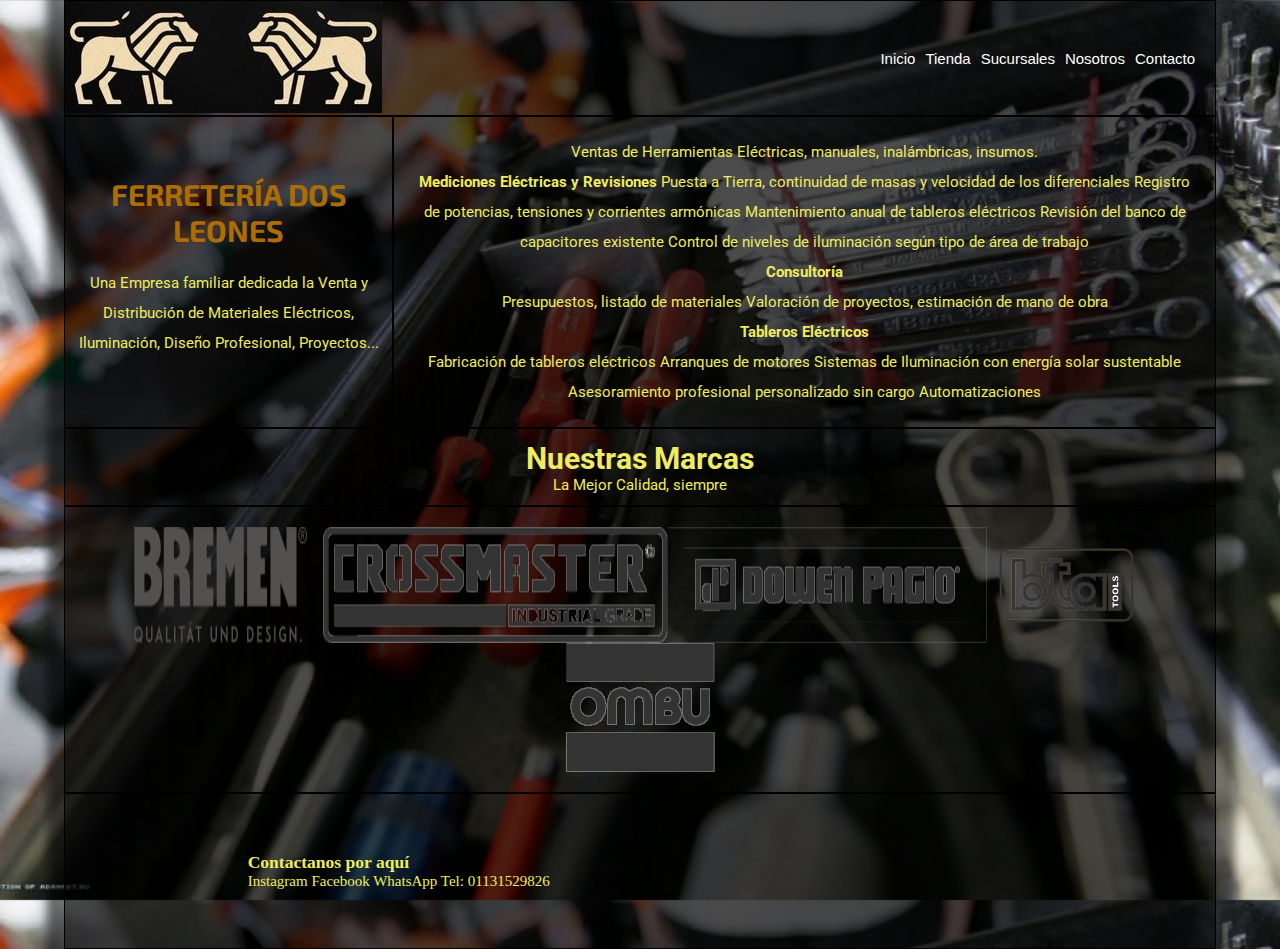
<file: index.html>
<!-- Se implementa el uso de grids en el "index" y "tienda", con uso de box-modeling y 
       el uso de de flex para el ordenamiento de los elementos contenidos en las cajas. 
       Se aplica responsive con un @media de 768px  -->

       <!-- Aún me quedan algunas interrogantes a solucionar, especialmente la adaptación
               del mismo grid a diferentes html con diferentes necesidades y su estilizado desde el mismo css -->


<!DOCTYPE html>
<html lang="en">
<head>
     <meta charset="UTF-8">
     <meta http-equiv="X-UA-Compatible" content="IE=edge">
     <meta name="viewport" content="width=device-width, initial-scale=1.0">
     <title>Ferretería  Dos Leones</title>
     <link rel="stylesheet" href="./styles/styles.css">
     <link rel="shortcut icon" href="assets/logoFav.png" type="image/x-icon">

     <!-- --------------------------- FUENTES GOOGLE ---------------------------- -->
     <!-- fuente exo2 -->
     <link rel="preconnect" href="https://fonts.googleapis.com">
     <link rel="preconnect" href="https://fonts.gstatic.com" crossorigin>
     <link href="https://fonts.googleapis.com/css2?family=Exo+2:wght@700&display=swap" rel="stylesheet">
     <!-- fuente roboto -->
     <link rel="preconnect" href="https://fonts.googleapis.com">
     <link rel="preconnect" href="https://fonts.gstatic.com" crossorigin>
     <link href="https://fonts.googleapis.com/css2?family=Roboto:wght@300&display=swap" rel="stylesheet">

</head>

<!-- ----------------------------------------------------------------------- -->

<body>
     <header class="header">
          <div class="logo">
               <a href="./index.html"><img src="./assets/logorECORTE.jpg" alt="logo de ferretería los dos leones"></a>
          </div>

          <nav> 
               <ul>
                         <li><a href="#">Inicio</a></li>
                         <li><a href="./pages/tienda.html">Tienda</a></li>
                         <li><a href="./pages/sucursales.html">Sucursales</a></li>
                         <li><a href="./pages/nosotros.html">Nosotros</a></li>
                         <li><a href="./pages/contacto.html">Contacto</a></li>
                    </ul>
          </nav>
     </header>

     <aside class="sideBar">
          <h1 class="fontExo700 fuenteColor_Institucional">ferretería dos leones</h1>
          <div class="parrafo_aside font_size_1-5rem fontRoboto300">
               <p>
                    Una Empresa familiar dedicada la Venta y Distribución de Materiales Eléctricos, Iluminación,  Diseño Profesional, Proyectos...
               </p>
          </div>
     </aside>
     <main class="fontRoboto300 colorAmarillo">
          <p>
               Ventas de Herramientas Eléctricas, manuales, inalámbricas, insumos.
          </p>
           <p> <!--nota: se usó la etiqueta "strong" que hanía quedado pendiente en el TP anterior y decidí implementarla para resaltar en este párrafo  --> 
               <strong>Mediciones Eléctricas y Revisiones </strong> 
               Puesta a Tierra, continuidad de masas y velocidad de los diferenciales Registro de potencias, tensiones y corrientes armónicas Mantenimiento anual de tableros eléctricos Revisión del banco de capacitores existente Control de niveles de iluminación según tipo de área de trabajo
          </p>
               

               <strong>Consultoría</strong> 
               Presupuestos, listado de materiales Valoración de proyectos, estimación de mano de obra

                <strong>Tableros Eléctricos</strong> 
               Fabricación de tableros eléctricos Arranques de motores Sistemas de Iluminación con energía solar sustentable Asesoramiento profesional personalizado sin cargo Automatizaciones
          
     </main>
     <section class="section fontRoboto300 colorAmarillo">
          <h2 >Nuestras Marcas</h2>
          <p>La Mejor Calidad, siempre</p>
     </section>
     <section class="sectionMarcas">
          <img src="./assets/bremen-189x641.png" alt="logo Bremen">
          <img src="./assets/crossmas.png" alt="logo Crossmaster">
          <img src="./assets/DoowenPagioLogo.png" alt="logo Dowen Pagio">
          <img src="./assets/logo-bta-tools-menu-31.png" alt="logo BTA">
          <img src="./assets/ombu2.png" alt="logo Ombú">
     </section>

     <footer class="footer">
         <div class="contactanosFooter colorAmarillo">
               <h3>Contactanos por aquí</h3>
               <p>
                    Instagram
                    Facebook
                    WhatsApp
                    Tel: 01131529826
               </p>
          </div> 
          <div>
                <iframe src="https://www.google.com/maps/embed?pb=!1m18!1m12!1m3!1d5326.312808453506!2d-58.93833298445359!3d-34.61760910013826!2m3!1f0!2f0!3f0!3m2!1i1024!2i768!4f13.1!3m3!1m2!1s0x95bc8fa3cf2239ad%3A0x32141d24563ee7d1!2sFerreter%C3%ADa%20Dos%20Leones!5e0!3m2!1sen!2sar!4v1647841131516!5m2!1sen!2sar" width="300" height="150" style="border:0;" allowfullscreen="" loading="lazy"></iframe>
          </div> 
     </footer>
</body>
</html>
</file>
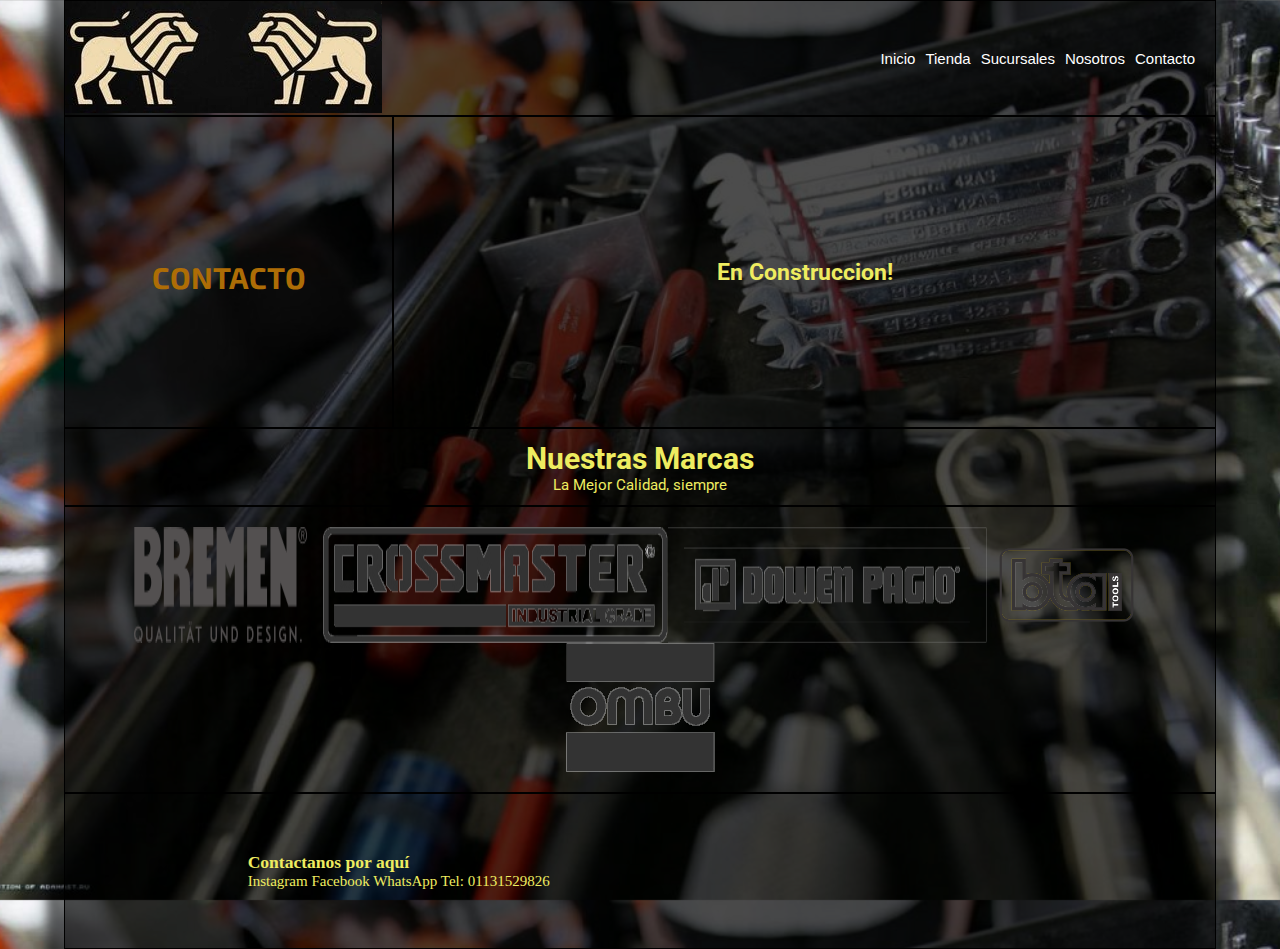
<file: pages/contacto.html>
<!DOCTYPE html>
<html lang="en">
<head>
     <meta charset="UTF-8">
     <meta http-equiv="X-UA-Compatible" content="IE=edge">
     <meta name="viewport" content="width=device-width, initial-scale=1.0">
     <title>Ferretería  Dos Leones</title>
     <link rel="stylesheet" href="../styles/styles.css">
     <link rel="shortcut icon" href="../assets/logoFav.png" type="image/x-icon">

     <!-- --------------------------- FUENTES GOOGLE ---------------------------- -->
     <!-- fuente exo2 -->
     <link rel="preconnect" href="https://fonts.googleapis.com">
     <link rel="preconnect" href="https://fonts.gstatic.com" crossorigin>
     <link href="https://fonts.googleapis.com/css2?family=Exo+2:wght@700&display=swap" rel="stylesheet">
     <!-- fuente roboto -->
     <link rel="preconnect" href="https://fonts.googleapis.com">
     <link rel="preconnect" href="https://fonts.gstatic.com" crossorigin>
     <link href="https://fonts.googleapis.com/css2?family=Roboto:wght@300&display=swap" rel="stylesheet">

</head>

<!-- ----------------------------------------------------------------------- -->

<body>
     <header class="header">
          <div class="logo">
               <a href="../index.html"><img src="../assets/logorECORTE.jpg" alt="logo de ferretería los dos leones"></a>
          </div>

          <nav> 
               <ul>
                         <li><a href="../index.html">Inicio</a></li>
                         <li><a href="../pages/tienda.html">Tienda</a></li>
                         <li><a href="../pages/sucursales.html">Sucursales</a></li>
                         <li><a href="../pages/nosotros.html">Nosotros</a></li>
                         <li><a href="#">Contacto</a></li>
                    </ul>
          </nav>
     </header>

     <aside class="sideBar">
          <h1 class="fontExo700 fuenteColor_Institucional">Contacto</h1>
     </aside>
    
     <main class="fontRoboto300 colorAmarillo">
          <h2>En Construccion!</h2>
     </main>
     <section class="section fontRoboto300 colorAmarillo">
          <h2 >Nuestras Marcas</h2>
          <p>La Mejor Calidad, siempre</p>
     </section>
      <section class="sectionMarcas">
          <img src="../assets/bremen-189x641.png" alt="logo Bremen">
          <img src="../assets/crossmas.png" alt="logo Crossmaster">
          <img src="../assets/DoowenPagioLogo.png" alt="logo Dowen Pagio">
          <img src="../assets/logo-bta-tools-menu-31.png" alt="logo BTA">
          <img src="../assets/ombu2.png" alt="logo Ombú">
     </section>

     <footer class="footer">
         <div class="contactanosFooter colorAmarillo">
               <h3>Contactanos por aquí</h3>
               <p>
                    Instagram
                    Facebook
                    WhatsApp
                    Tel: 01131529826
               </p>
          </div> 
          <div>
                <iframe src="https://www.google.com/maps/embed?pb=!1m18!1m12!1m3!1d5326.312808453506!2d-58.93833298445359!3d-34.61760910013826!2m3!1f0!2f0!3f0!3m2!1i1024!2i768!4f13.1!3m3!1m2!1s0x95bc8fa3cf2239ad%3A0x32141d24563ee7d1!2sFerreter%C3%ADa%20Dos%20Leones!5e0!3m2!1sen!2sar!4v1647841131516!5m2!1sen!2sar" width="300" height="150" style="border:0;" allowfullscreen="" loading="lazy"></iframe>
          </div> 
     </footer>
</body>
</html>
</file>
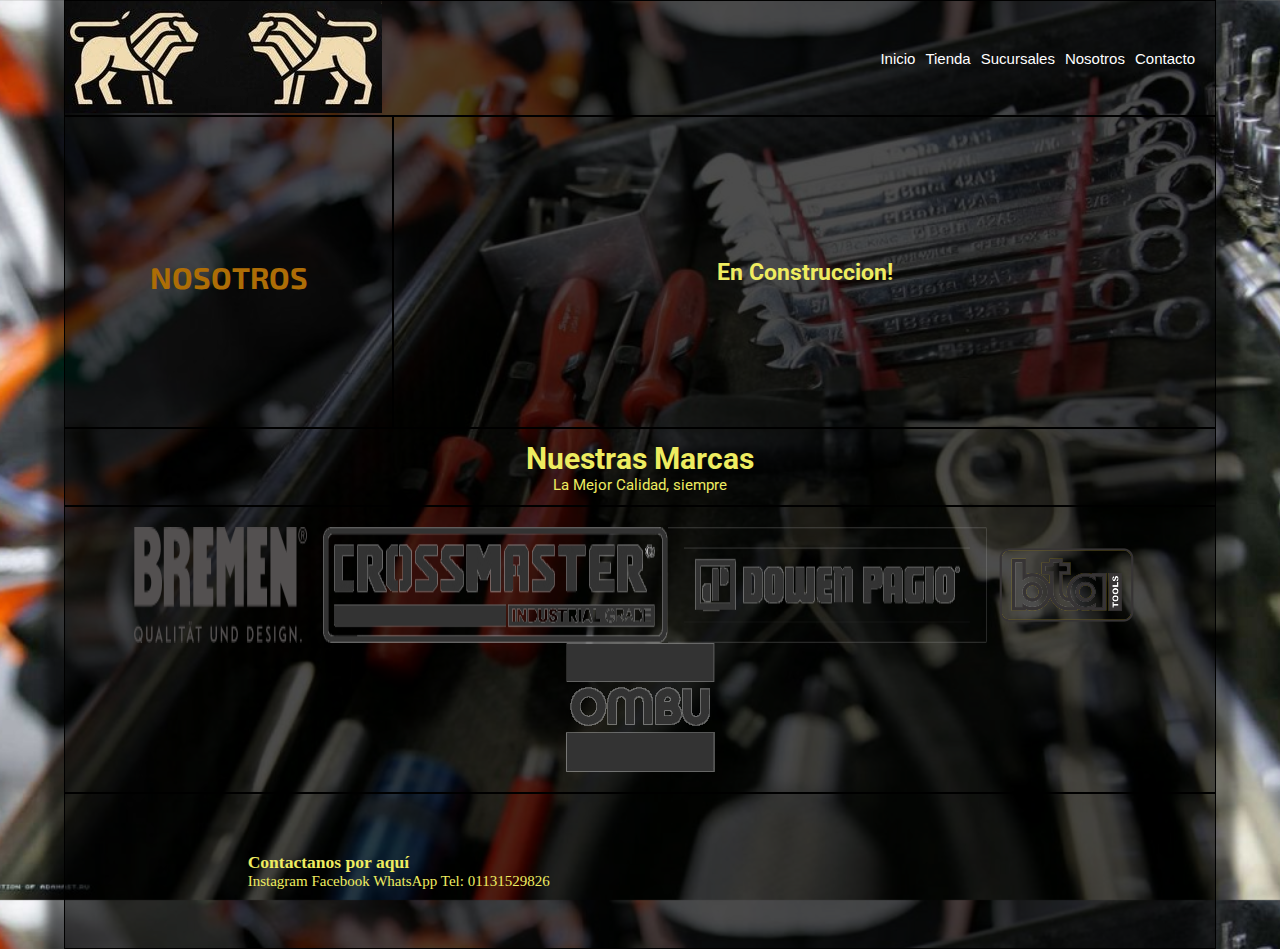
<file: pages/nosotros.html>
<!DOCTYPE html>
<html lang="en">
<head>
     <meta charset="UTF-8">
     <meta http-equiv="X-UA-Compatible" content="IE=edge">
     <meta name="viewport" content="width=device-width, initial-scale=1.0">
     <title>Ferretería  Dos Leones</title>
     <link rel="stylesheet" href="../styles/styles.css">
     <link rel="shortcut icon" href="../assets/logoFav.png" type="image/x-icon">

     <!-- --------------------------- FUENTES GOOGLE ---------------------------- -->
     <!-- fuente exo2 -->
     <link rel="preconnect" href="https://fonts.googleapis.com">
     <link rel="preconnect" href="https://fonts.gstatic.com" crossorigin>
     <link href="https://fonts.googleapis.com/css2?family=Exo+2:wght@700&display=swap" rel="stylesheet">
     <!-- fuente roboto -->
     <link rel="preconnect" href="https://fonts.googleapis.com">
     <link rel="preconnect" href="https://fonts.gstatic.com" crossorigin>
     <link href="https://fonts.googleapis.com/css2?family=Roboto:wght@300&display=swap" rel="stylesheet">

</head>

<!-- ----------------------------------------------------------------------- -->

<body>
     <header class="header">
          <div class="logo">
               <a href="../index.html"><img src="../assets/logorECORTE.jpg" alt="logo de ferretería los dos leones"></a>
          </div>

          <nav> 
               <ul>
                         <li><a href="../index.html">Inicio</a></li>
                         <li><a href="../pages/tienda.html">Tienda</a></li>
                         <li><a href="../pages/sucursales.html">Sucursales</a></li>
                         <li><a href="#">Nosotros</a></li>
                         <li><a href="../pages/contacto.html">Contacto</a></li>
                    </ul>
          </nav>
     </header>

     <aside class="sideBar">
          <h1 class="fontExo700 fuenteColor_Institucional">Nosotros</h1>
     </aside>

     <main class="fontRoboto300 colorAmarillo">
          <h2>En Construccion!</h2>
     </main>
     <section class="section fontRoboto300 colorAmarillo">
          <h2 >Nuestras Marcas</h2>
          <p>La Mejor Calidad, siempre</p>
     </section>
      <section class="sectionMarcas">
          <img src="../assets/bremen-189x641.png" alt="logo Bremen">
          <img src="../assets/crossmas.png" alt="logo Crossmaster">
          <img src="../assets/DoowenPagioLogo.png" alt="logo Dowen Pagio">
          <img src="../assets/logo-bta-tools-menu-31.png" alt="logo BTA">
          <img src="../assets/ombu2.png" alt="logo Ombú">
     </section>

     <footer class="footer">
         <div class="contactanosFooter colorAmarillo">
               <h3>Contactanos por aquí</h3>
               <p>
                    Instagram
                    Facebook
                    WhatsApp
                    Tel: 01131529826
               </p>
          </div> 
          <div>
                <iframe src="https://www.google.com/maps/embed?pb=!1m18!1m12!1m3!1d5326.312808453506!2d-58.93833298445359!3d-34.61760910013826!2m3!1f0!2f0!3f0!3m2!1i1024!2i768!4f13.1!3m3!1m2!1s0x95bc8fa3cf2239ad%3A0x32141d24563ee7d1!2sFerreter%C3%ADa%20Dos%20Leones!5e0!3m2!1sen!2sar!4v1647841131516!5m2!1sen!2sar" width="300" height="150" style="border:0;" allowfullscreen="" loading="lazy"></iframe>
          </div> 
     </footer>
</body>
</html>
</file>
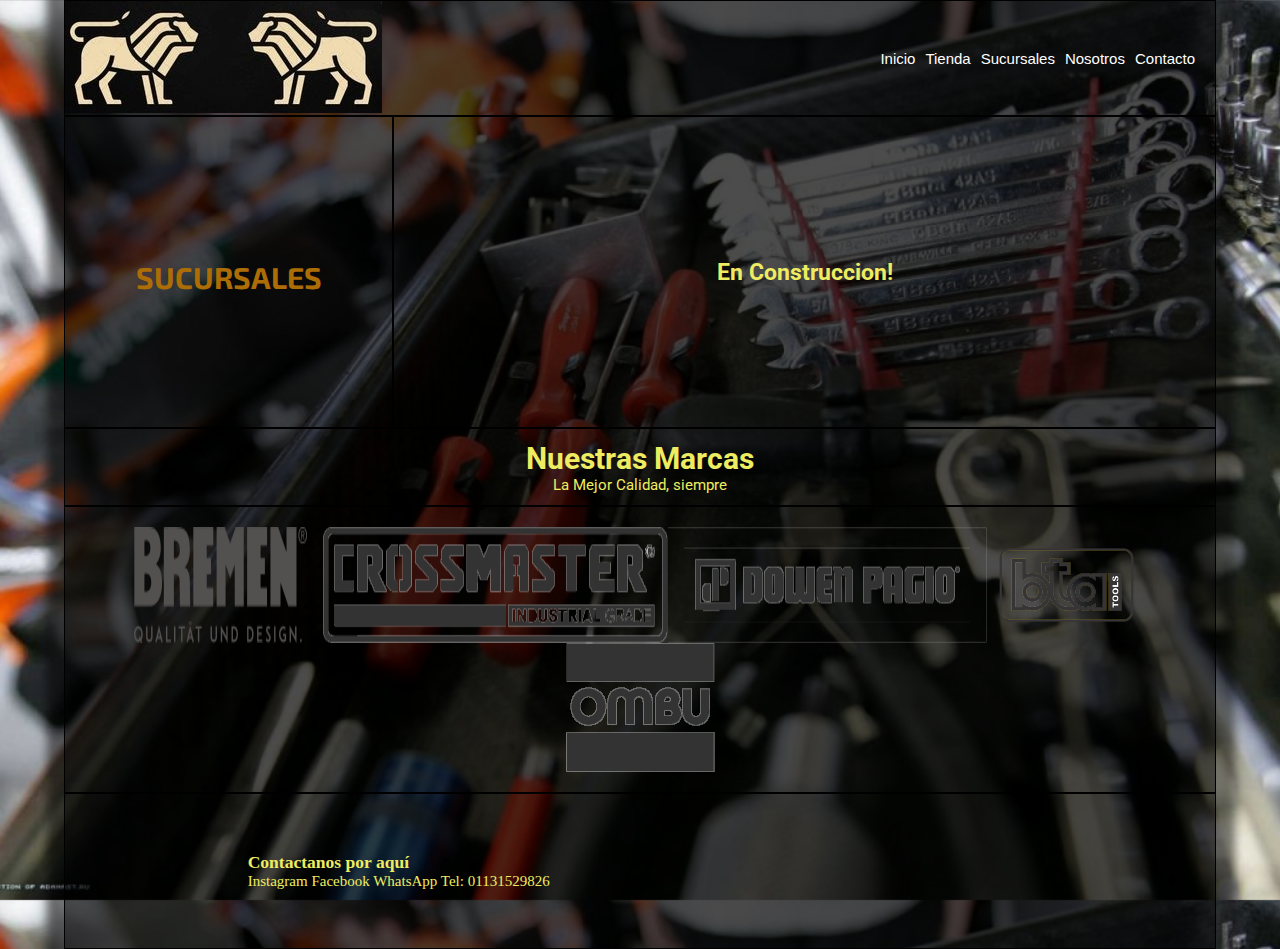
<file: pages/sucursales.html>
<!DOCTYPE html>
<html lang="en">
<head>
     <meta charset="UTF-8">
     <meta http-equiv="X-UA-Compatible" content="IE=edge">
     <meta name="viewport" content="width=device-width, initial-scale=1.0">
     <title>Ferretería  Dos Leones</title>
     <link rel="stylesheet" href="../styles/styles.css">
     <link rel="shortcut icon" href="../assets/logoFav.png" type="image/x-icon">

     <!-- --------------------------- FUENTES GOOGLE ---------------------------- -->
     <!-- fuente exo2 -->
     <link rel="preconnect" href="https://fonts.googleapis.com">
     <link rel="preconnect" href="https://fonts.gstatic.com" crossorigin>
     <link href="https://fonts.googleapis.com/css2?family=Exo+2:wght@700&display=swap" rel="stylesheet">
     <!-- fuente roboto -->
     <link rel="preconnect" href="https://fonts.googleapis.com">
     <link rel="preconnect" href="https://fonts.gstatic.com" crossorigin>
     <link href="https://fonts.googleapis.com/css2?family=Roboto:wght@300&display=swap" rel="stylesheet">

</head>

<!-- ----------------------------------------------------------------------- -->

<body>
     <header class="header">
          <div class="logo">
               <a href="../index.html"><img src="../assets/logorECORTE.jpg" alt="logo de ferretería los dos leones"></a>
          </div>

          <nav> 
               <ul>
                         <li><a href="../index.html">Inicio</a></li>
                         <li><a href="../pages/tienda.html">Tienda</a></li>
                         <li><a href="#">Sucursales</a></li>
                         <li><a href="../pages/nosotros.html">Nosotros</a></li>
                         <li><a href="../pages/contacto.html">Contacto</a></li>
                    </ul>
          </nav>
     </header>

     <aside class="sideBar">
          <h1 class="fontExo700 fuenteColor_Institucional">Sucursales</h1>
          
     </aside>

     <main class="fontRoboto300 colorAmarillo">
          <h2>En Construccion!</h2>
     </main>
     <section class="section fontRoboto300 colorAmarillo">
          <h2 >Nuestras Marcas</h2>
          <p>La Mejor Calidad, siempre</p>
     </section>
      <section class="sectionMarcas">
          <img src="../assets/bremen-189x641.png" alt="logo Bremen">
          <img src="../assets/crossmas.png" alt="logo Crossmaster">
          <img src="../assets/DoowenPagioLogo.png" alt="logo Dowen Pagio">
          <img src="../assets/logo-bta-tools-menu-31.png" alt="logo BTA">
          <img src="../assets/ombu2.png" alt="logo Ombú">
     </section>

     <footer class="footer">
         <div class="contactanosFooter colorAmarillo">
               <h3>Contactanos por aquí</h3>
               <p>
                    Instagram
                    Facebook
                    WhatsApp
                    Tel: 01131529826
               </p>
          </div> 
          <div>
                <iframe src="https://www.google.com/maps/embed?pb=!1m18!1m12!1m3!1d5326.312808453506!2d-58.93833298445359!3d-34.61760910013826!2m3!1f0!2f0!3f0!3m2!1i1024!2i768!4f13.1!3m3!1m2!1s0x95bc8fa3cf2239ad%3A0x32141d24563ee7d1!2sFerreter%C3%ADa%20Dos%20Leones!5e0!3m2!1sen!2sar!4v1647841131516!5m2!1sen!2sar" width="300" height="150" style="border:0;" allowfullscreen="" loading="lazy"></iframe>
          </div> 
     </footer>
</body>
</html>
</file>
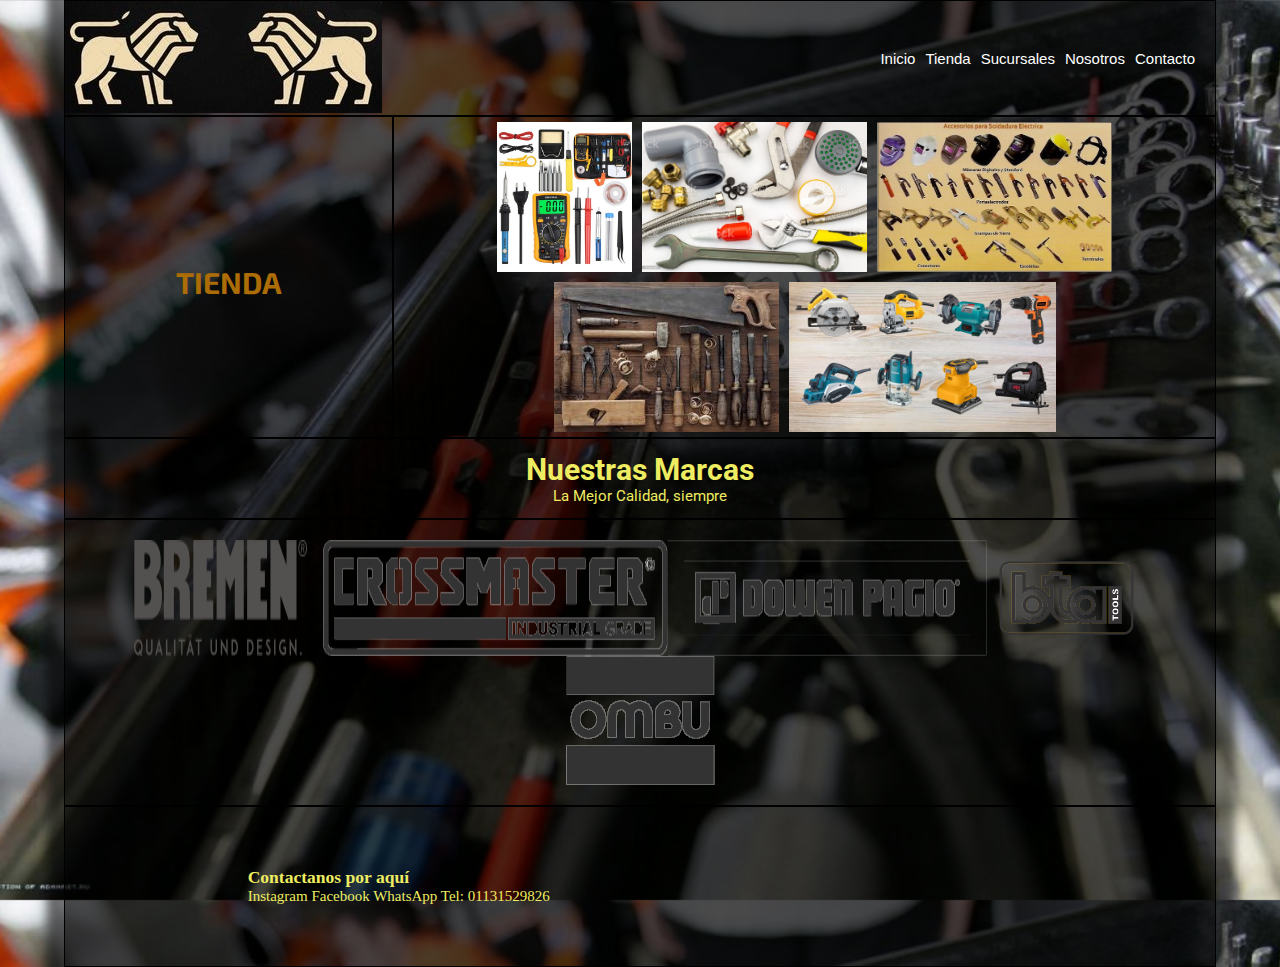
<file: pages/tienda.html>
<!DOCTYPE html>
<html lang="en">
<head>
     <meta charset="UTF-8">
     <meta http-equiv="X-UA-Compatible" content="IE=edge">
     <meta name="viewport" content="width=device-width, initial-scale=1.0">
     <title>Ferretería  Dos Leones</title>
     <link rel="stylesheet" href="../styles/styles.css">
     <link rel="shortcut icon" href="../assets/logoFav.png" type="image/x-icon">

     <!-- --------------------------- FUENTES GOOGLE ---------------------------- -->
     <!-- fuente exo2 -->
     <link rel="preconnect" href="https://fonts.googleapis.com">
     <link rel="preconnect" href="https://fonts.gstatic.com" crossorigin>
     <link href="https://fonts.googleapis.com/css2?family=Exo+2:wght@700&display=swap" rel="stylesheet">
     <!-- fuente roboto -->
     <link rel="preconnect" href="https://fonts.googleapis.com">
     <link rel="preconnect" href="https://fonts.gstatic.com" crossorigin>
     <link href="https://fonts.googleapis.com/css2?family=Roboto:wght@300&display=swap" rel="stylesheet">

</head>

<!-- ----------------------------------------------------------------------- -->

<body>
     <header class="header">
          <div class="logo">
               <a href="../index.html"><img src="../assets/logorECORTE.jpg" alt="logo de ferretería los dos leones"></a>
          </div>

          <nav> 
               <ul>
                         <li><a href="../index.html">Inicio</a></li>
                         <li><a href="#">Tienda</a></li>
                         <li><a href="../pages/sucursales.html">Sucursales</a></li>
                         <li><a href="../pages/nosotros.html">Nosotros</a></li>
                         <li><a href="../pages/contacto.html">Contacto</a></li>
                    </ul>
          </nav>
     </header>

     <aside class="sideBar">
          <h1 class="fontExo700 fuenteColor_Institucional">Tienda</h1>
          
     </aside>
     <!-- la idea  de este main es solo presentar una categoría de herramientas en stock y dirigir a una tienda online tipo Mercado Libre -->
     <main class="fontRoboto300 colorAmarillo">
          <div class="tienda">
               <img src="../assets/herramientas electronica.jpg" alt="herramientas de electrónica">
          <img src="../assets/herramientas plomeria.jpg" alt="herramientas de plomería">
          <img src="../assets/herramientas soldadura.jpg" alt="herramientas de soldador">
          <img src="../assets/herramientas carpinteria.jpg" alt="herramientas de carpintería">
          <img src="../assets/herramientas electricas.jpg" alt="herramientas eléctricas">
          </div>
          
     </main>
    <section class="section fontRoboto300 colorAmarillo">
          <h2 >Nuestras Marcas</h2>
          <p>La Mejor Calidad, siempre</p>
     </section>
      <section class="sectionMarcas">
          <img src="../assets/bremen-189x641.png" alt="logo Bremen">
          <img src="../assets/crossmas.png" alt="logo Crossmaster">
          <img src="../assets/DoowenPagioLogo.png" alt="logo Dowen Pagio">
          <img src="../assets/logo-bta-tools-menu-31.png" alt="logo BTA">
          <img src="../assets/ombu2.png" alt="logo Ombú">
     </section>

     <footer class="footer">
         <div class="contactanosFooter colorAmarillo">
               <h3>Contactanos por aquí</h3>
               <p>
                    Instagram
                    Facebook
                    WhatsApp
                    Tel: 01131529826
               </p>
          </div> 
          <div>
                <iframe src="https://www.google.com/maps/embed?pb=!1m18!1m12!1m3!1d5326.312808453506!2d-58.93833298445359!3d-34.61760910013826!2m3!1f0!2f0!3f0!3m2!1i1024!2i768!4f13.1!3m3!1m2!1s0x95bc8fa3cf2239ad%3A0x32141d24563ee7d1!2sFerreter%C3%ADa%20Dos%20Leones!5e0!3m2!1sen!2sar!4v1647841131516!5m2!1sen!2sar" width="300" height="150" style="border:0;" allowfullscreen="" loading="lazy"></iframe>
          </div> 
     </footer>
</body>
</html>
</file>
<file: styles/styles.css>
/* --------------------------- ESTILOS UNIVERSALES -------------------------- */
html{
     font-size: 62.5%;
     height: 100%; /* asiga el 100% desponible de altura, IMPORTANTE PARA EL min-height de la clase .container*/

}

*{
     padding: 0;
     margin: 0;
     box-sizing: border-box;
     list-style: none;
     text-decoration: none;
}



/* -------------------------------------------------------------------------- */
/* ---------------------------- ESTILOS GENERALES --------------------------- */
/* -------------------------------------------------------------------------- */
/* A medida que se va haciendo más complejo, el documento necesita muchos atributos, entre elos, hay muchos que se repiten constantemente 
     y traté de separarlos para su implementación más simple posible, usando clases para aplicar */
.fontExo700{
     font-family: 'Exo 2', sans-serif;
}
.fontRoboto300{
     font-family: 'Roboto', sans-serif;
}
.centrar_texto{
     text-align: center;
}
.font_size_1-5rem{
     font-size: 1.5rem;
}
.fuenteColor_Institucional{
     color: #ad6d06;
}
.colorAmarillo{
     color: rgb(238, 236, 96)
}

/* --------------------------- asignación de áreas del grid ESENCIALES PARA EL "grid-template-areas" -------------------------- */

.header{
     grid-area: header;
     background-color: rgba(0,0,0,0.7);
}
.nav{
     grid-area: nav;
     background-color: rgba(0,0,0,0.7);
}
.sideBar{
     grid-area: sidebar;
     background-color: rgba(0,0,0,0.7);
}
.main{
     grid-area: main;
     background-color: rgb(0,0,0,0.7);
}
.section{
     grid-area: section;
     background-color: rgba(0,0,0,0.7);
}
.sectionMarcas{
     grid-area: sectionMarcas;
     display: none;
     background-color: rgba(0,0,0,0.7);
}
.footer{
     grid-area: footer;
     background-color: rgba(0,0,0,0.7);
     border-top: 1px #000 solid;
}

/* -------------------------------------------------------------------------- */
/* ---------------------------- ESTILOS  EN MÓVIL ---------------------------- */
/* -------------------------------------------------------------------------- */


/* ------------------------- estilos del body ------------------------- */
body{
     min-height: 100%;    /*tamaño altura mínima del  documento, está vincukado con la altura del html expresado arriba*/ 
     display: grid;
     overflow-y: auto;

     grid-template-rows: 16rem auto auto auto auto;
     grid-template-areas:  /* asignación de áreas MOBILE FIRST de 1 columna*/
     "header"
     "sidebar"
     "main"
     "section"
     "footer";

     /* --------------------- Atributos de la imagen de fondo --------------------- */
     background-image: url(../assets/herramientas-700.jpg);
     background-size: cover; /* La img cubre todo lo posible del documento*/
     background-repeat: repeat-y; /*Repetición de la imagen en el eje Y*/
     background-position: center; /*Centrado de la imagen de fondo*/
     

     /* ------- Sombra alrededor del contenido para aplicar sombra de caja, generado con https://cssgenerator.org ------- */
     box-shadow: 1px 2px 9px 18px rgba(0,0,0,0.5);
     -webkit-box-shadow: 1px 2px 9px 18px rgba(0,0,0,0.5);
     -moz-box-shadow: 1px 2px 9px 18px rgba(0,0,0,0.5);
}
/*Usé esta línea para visualizar las áreas y trabajar más fácilmente*/
     body > *{ 
     border: 1px solid black;
}  


/* ----------------------------- estilos del header/nav ---------------------------- */

.header{
     display: flex;
     flex-direction: column;
     align-items: center; 
}

nav ul{
     display: flex; 
}

nav ul li a{
     overflow: hidden;
     font-family: Verdana, Geneva, Tahoma, sans-serif;
     padding: 10px 5px;
     font-size: 1.5rem;
     color: #fff;

}
.logo img{
     margin: 0 auto;
     width: auto;
}

/* ---------------------------- estilos del aside --------------------------- */

aside{
     display: flex;
     flex-direction: column;
     justify-content: center;
     align-content: space-around;
}

aside p{
     color: rgb(238, 236, 96);
}

aside h1{
     font-weight: 700;
     font-size: 3rem;
     text-transform: uppercase;
     text-align: center;
     margin-top: 1rem;
}

.parrafo_aside{
     text-align: center;
     line-height: 3rem;
     margin: 2rem auto;
     padding: 0 1rem;
}

/* ---------------------------- Estilos del Main ---------------------------- */

main{
     display: flex;
     justify-content: center;
     flex-direction: column;
     align-items: center;
     padding: 0 2rem;
     text-align: center;
     line-height: 3rem;
     align-content: center;
     background-color: rgb(0,0,0,0.7); /* es un misterio el por qué no toma el color de fondo arriba pero sí acá*/
}

.tienda{
     display: flex;
     flex-direction: column;
     justify-content: center;
}
.tienda img{
     height: 15rem;
     margin: 5px;
}
/* ---------------------------- Estilos del section --------------------------- */

.section{
     display: none;
}

/* --------------------------- Estilos del Footer --------------------------- */

.footer{
     display: flex;
     flex-direction: column;
     align-items: center;
     color: #fff;
     font-size: 1.5rem;
}

.footer .contactanosFooter{
     margin: 1rem 0;
}
/* ------------------------------ MEDIA QUERIES ----------------------------- */
 
@media (min-width: 768px){ /*asignación de media queries para la vista de escritorio*/
     .sectionMarcas{
          display: inline-block;
     }

    body{ 
          width: 90%;
          margin: 0 auto;

          grid-template: /* ahora se cómo poner las medidas directamete al lado de la declaración de las áreas y me ahorro 2 líneas muejejeje, soy una amenaza!!!*/
          "header                    header"                0.2fr
          "sidebar                   main"                  2fr
          "section                   section"               0.5fr
          "sectionMarcas      sectionMarcas "   auto
          "footer                     footer"                1fr/
           2fr                           5fr;                                                      
     } 
/* ------------------------ modificaciones del header ----------------------- */
     .header{
          flex-direction: row;
          justify-content: space-between;
          align-items: center;
     }

     nav ul li a:hover{
          color: rgb(238, 236, 96);
          text-decoration: underline rgb(238, 236, 96);
          transition: 1s;
     }
/* ------------------------- modificaciones del nav ------------------------- */
     nav ul{
          margin-right: 1.5rem;
     }
/* ------------------------- modificaciones del main ------------------------ */

     main, p{
          font-size: 1.5rem;
     }
     
     .tienda{
     display: flex;
     flex-direction: row;
     flex-wrap: wrap;
}

/* ----------------------- modificaciones del section (no visible en Móvil) ----------------------- */
     .section{
          display: flex;
          flex-direction: column;
          align-items: center;
          justify-content: center;
          font-size: 2rem;
     }

/* -------------------- modificaciones del section Marcas (no visible en Móvil)------------------- */
     .sectionMarcas{
          display: flex;
          justify-content: center;
          flex-wrap: wrap;
          padding: 2rem 0;
     }

     .footer{
          display: flex;
          flex-direction: row;
          justify-content: space-evenly;
     }
}
</file>
